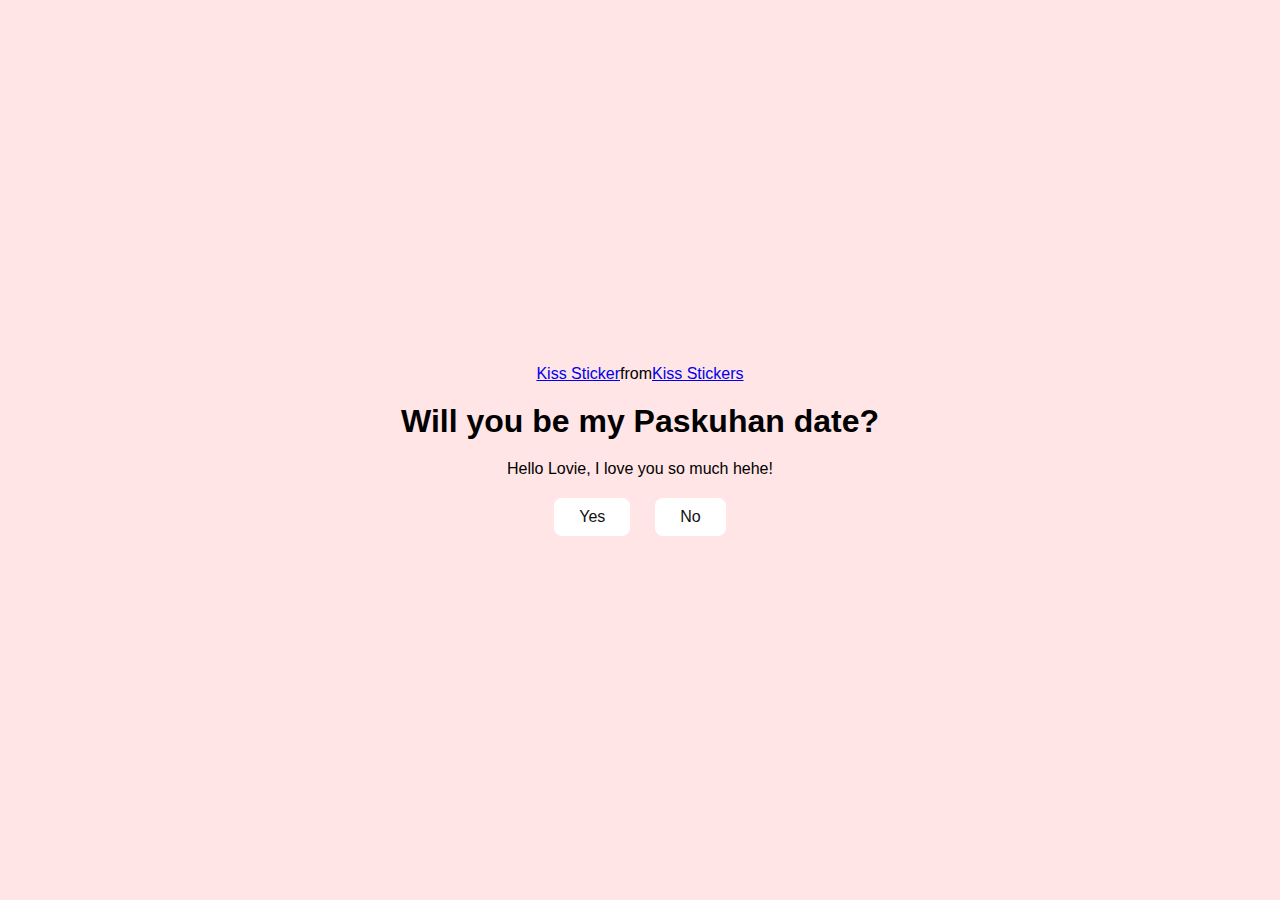
<file: index.html>
<!DOCTYPE html>
<html lang="en"
    <head>
        <meta charset="UTF- 8">
        <meta name="viewport" content="width=device-width, initial-scale=1.0">
        <title> I love you so muchie my wifeyboo</title>

        <link rel="stylesheet" href="./style.css"/>
    </head>
    <body>
        <div class="container">
            <div class="tenor-gif-embed" data-postid="13874597465072197683" data-share-method="host" data-aspect-ratio="1.00855" data-width="100%"><a href="https://tenor.com/view/kiss-gif-13874597465072197683">Kiss Sticker</a>from <a href="https://tenor.com/search/kiss-stickers">Kiss Stickers</a></div> <script type="text/javascript" async src="https://tenor.com/embed.js"></script>
            <h1>Will you be my Paskuhan date?</h1>
            <p>Hello Lovie, I love you so much hehe!</p>

            <div class="btn">
                <a href="yes.html">Yes</a>
                <a href="no1.html">No</a>

            </div>
        </div>
    </body>
</html>
</file>
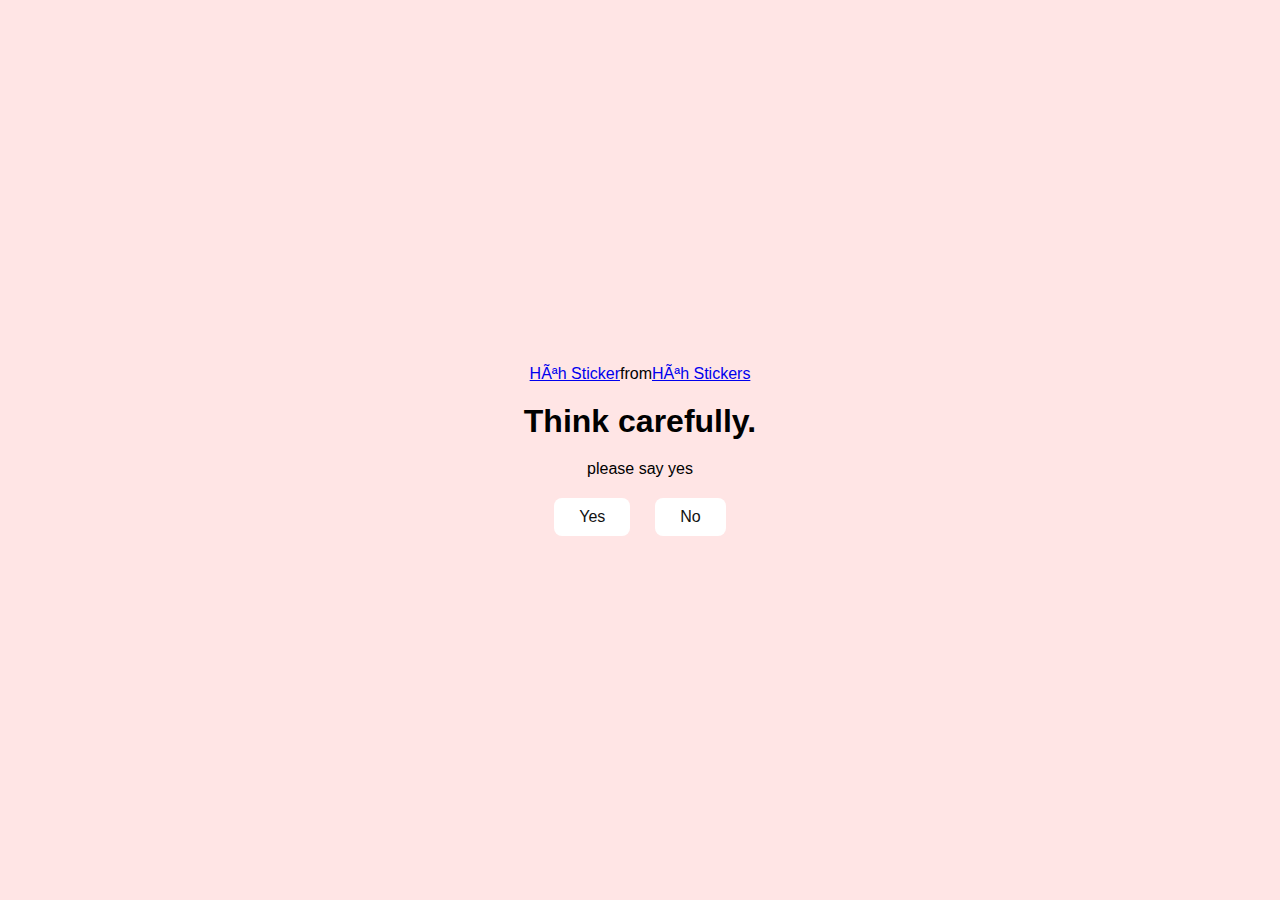
<file: no1.html>
<!DOCTYPE html>
<html lang="en"
    <head>
        <meta charset="UTF- 8">
        <meta name="viewport" content="width=device-width, initial-scale=1.0">
        <title> Ask Her To Be Paskuhan Date</title>

        <link rel="stylesheet" href="./style.css"/>
    </head>
    <body>
        <div class="container">
            <div class="tenor-gif-embed" data-postid="13839123340833141788" data-share-method="host" data-aspect-ratio="1.07843" data-width="100%"><a href="https://tenor.com/view/h%C3%AAh-gif-13839123340833141788">Hêh Sticker</a>from <a href="https://tenor.com/search/h%C3%AAh-stickers">Hêh Stickers</a></div> <script type="text/javascript" async src="https://tenor.com/embed.js"></script>
            <h1>Think carefully.</h1>
            <p>please say yes</p>

            <div class="btn">
                <a href="yes.html">Yes</a>
                <a href="no2.html">No</a>

            </div>
        </div>
    </body>
</html>
</file>
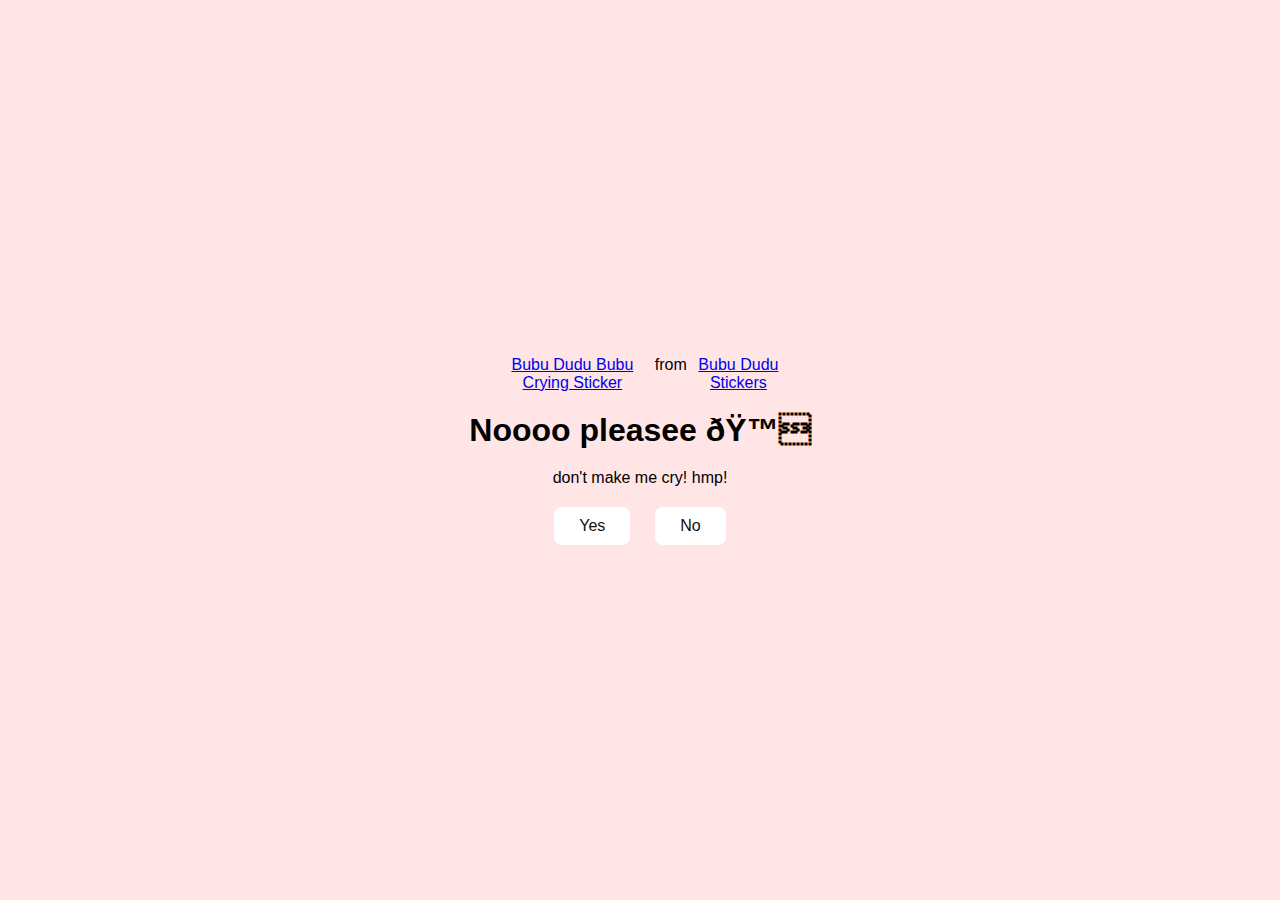
<file: no2.html>
<!DOCTYPE html>
<html lang="en"
    <head>
        <meta charset="UTF- 8">
        <meta name="viewport" content="width=device-width, initial-scale=1.0">
        <title> Ask Her To Be Paskuhan Date</title>

        <link rel="stylesheet" href="./style.css"/>
    </head>
    <body>
        <div class="container">
            <div class="tenor-gif-embed" data-postid="525837319886641316" data-share-method="host" data-aspect-ratio="0.857988" data-width="100%"><a href="https://tenor.com/view/bubu-dudu-bubu-crying-bubududukiwi-gif-525837319886641316">Bubu Dudu Bubu Crying Sticker</a>from <a href="https://tenor.com/search/bubu+dudu-stickers">Bubu Dudu Stickers</a></div> <script type="text/javascript" async src="https://tenor.com/embed.js"></script>            
            <h1>Noooo pleasee 🙏</h1>
            <p>don't make me cry! hmp!</p>

            <div class="btn">
                <a href="yes.html">Yes</a>
                <a href="no3.html">No</a>

            </div>
        </div>
    </body>
</html>
</file>
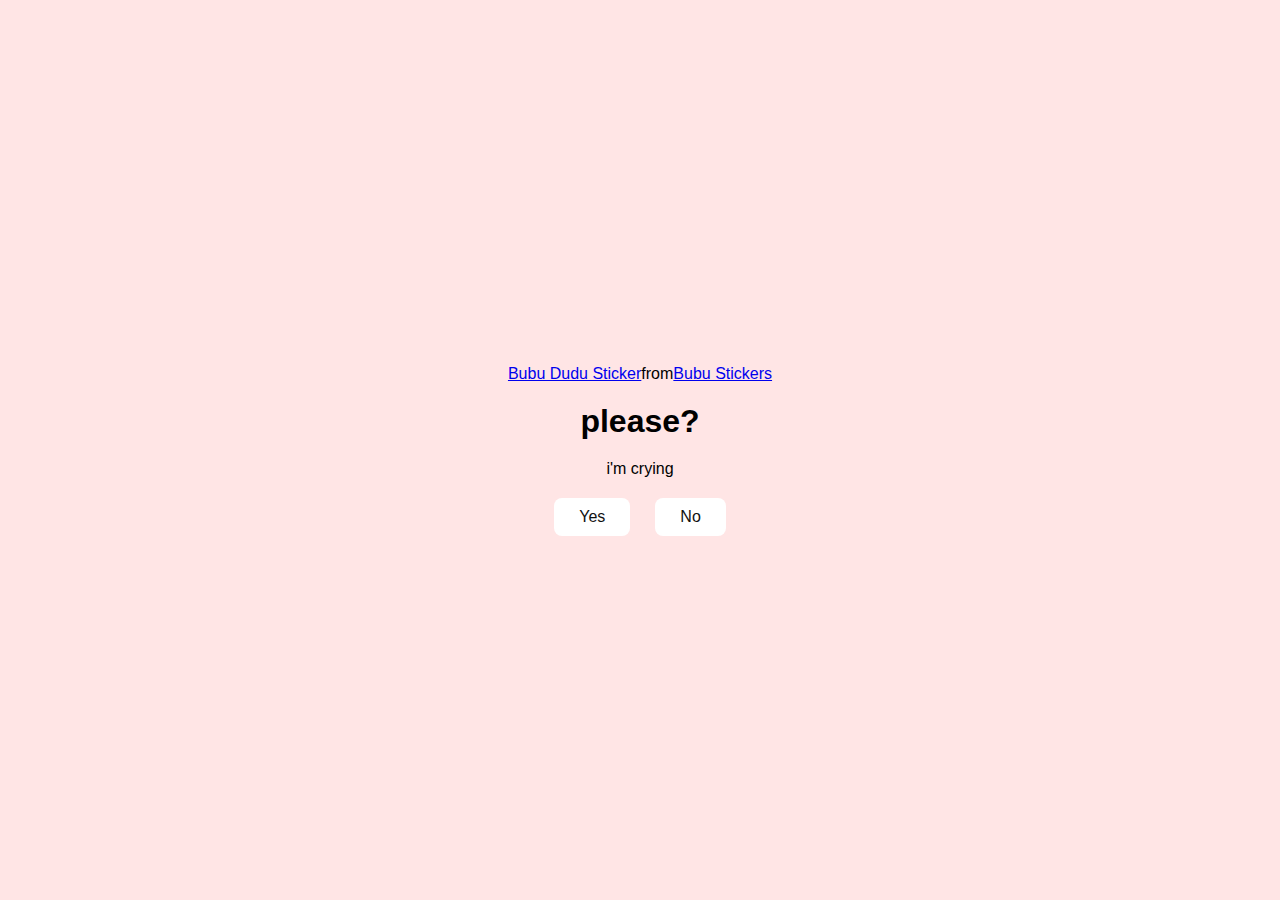
<file: no3.html>
<!DOCTYPE html>
<html lang="en"
    <head>
        <meta charset="UTF- 8">
        <meta name="viewport" content="width=device-width, initial-scale=1.0">
        <title> Ask Her To Be Paskuhan Date</title>

        <link rel="stylesheet" href="./style.css"/>
    </head>
    <body>
        <div class="container">
            <div class="tenor-gif-embed" data-postid="3183755349254368525" data-share-method="host" data-aspect-ratio="1" data-width="100%"><a href="https://tenor.com/view/bubu-dudu-bubu-dudu-bubbu-tonibear-gif-3183755349254368525">Bubu Dudu Sticker</a>from <a href="https://tenor.com/search/bubu-stickers">Bubu Stickers</a></div> <script type="text/javascript" async src="https://tenor.com/embed.js"></script>
            <h1>please?</h1>
            <p>i'm crying</p>

            <div class="btn">
                <a href="yes.html">Yes</a>
                <a href="#" id="move-random">No</a>

            </div>
        </div>

        <script src="./script.js"></script>
    </body>
</html>
</file>
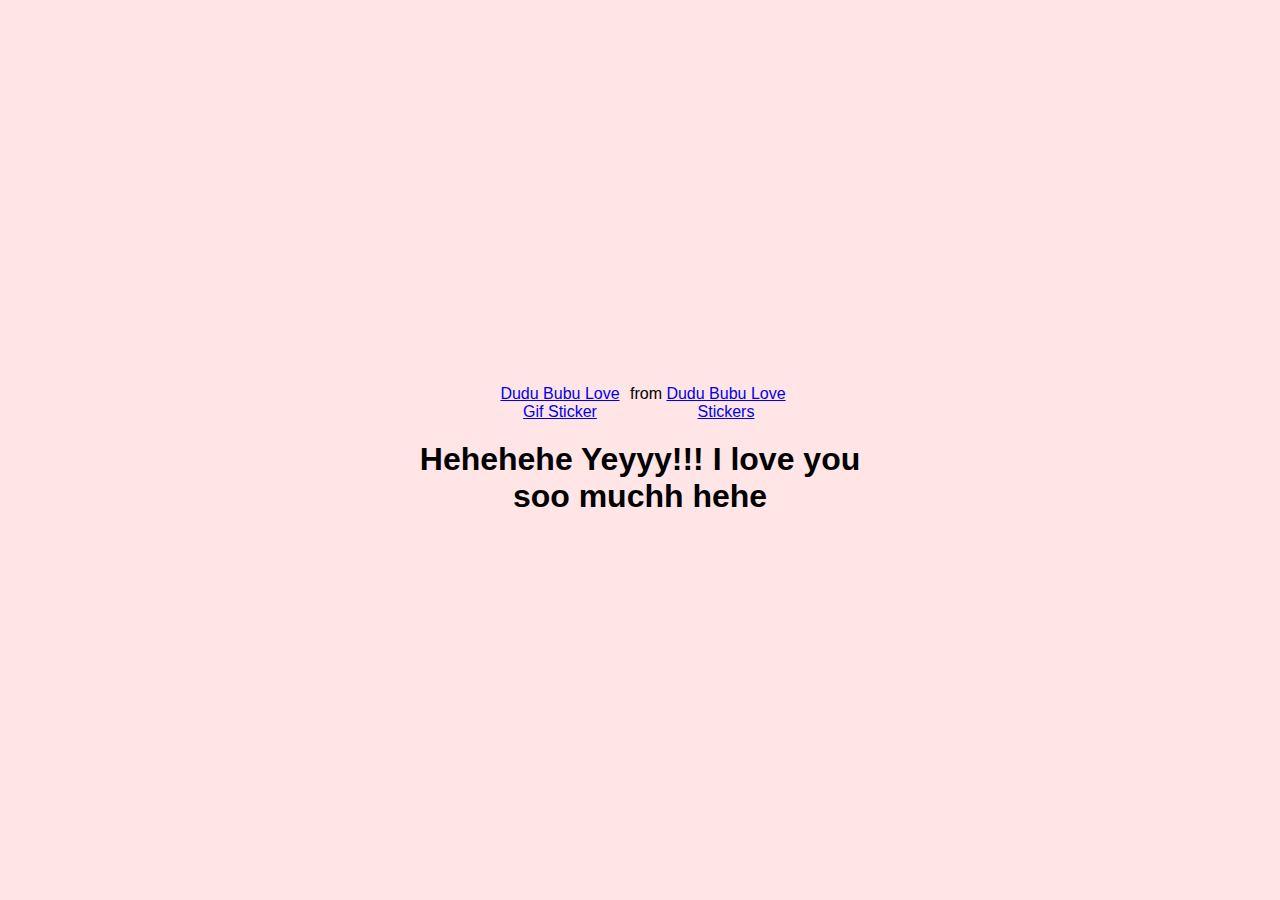
<file: yes.html>
<!DOCTYPE html>
<html lang="en"
    <head>
        <meta charset="UTF- 8">
        <meta name="viewport" content="width=device-width, initial-scale=1.0">
        <title> Ask Her To Be Paskuhan Date</title>

        <link rel="stylesheet" href="./style.css"/>
    </head>
    <body>
        <div class="container">
           <div class="tenor-gif-embed" data-postid="4232353899743732903" data-share-method="host" data-aspect-ratio="1" data-width="100%"><a href="https://tenor.com/view/dudu-bubu-love-gif-peachugomu-gif-4232353899743732903">Dudu Bubu Love Gif Sticker</a>from <a href="https://tenor.com/search/dudu+bubu+love-stickers">Dudu Bubu Love Stickers</a></div> <script type="text/javascript" async src="https://tenor.com/embed.js"></script>
            <h1>Hehehehe Yeyyy!!! I love you soo muchh hehe</h1>
    
        </div>
    </body>
</html>
</file>
<file: style.css>
*{
    margin: 0; 
    padding: 0;
    box-sizing : border-box;
    font-family: arial;
    
}

body {
    width: 100%;
    min-height: 100vh;
    display: flex;
    justify-content: center;
    align-items: center;
    background-color: #ffe5e5;
}

.container {
    display: flex;
    flex-direction: column;
    text-align: center;
    align-items: center;
    gap: 20px;
    max-width: 500px;
    margin: 20px;
}

.container .tenor-gif-embed {
    display: flex;
    max-width: 300px;
}

.container .btn {
    display: flex;
    gap: 25px;
}

.btn a{
    text-decoration: none;
    color: #111;
    background: #fff;
    padding: 10px 25px;
    border-radius: 8px;
    box-shadow: 0.5rem 1rem 3rem hsl(0, 0%, 0.3);
}
</file>
